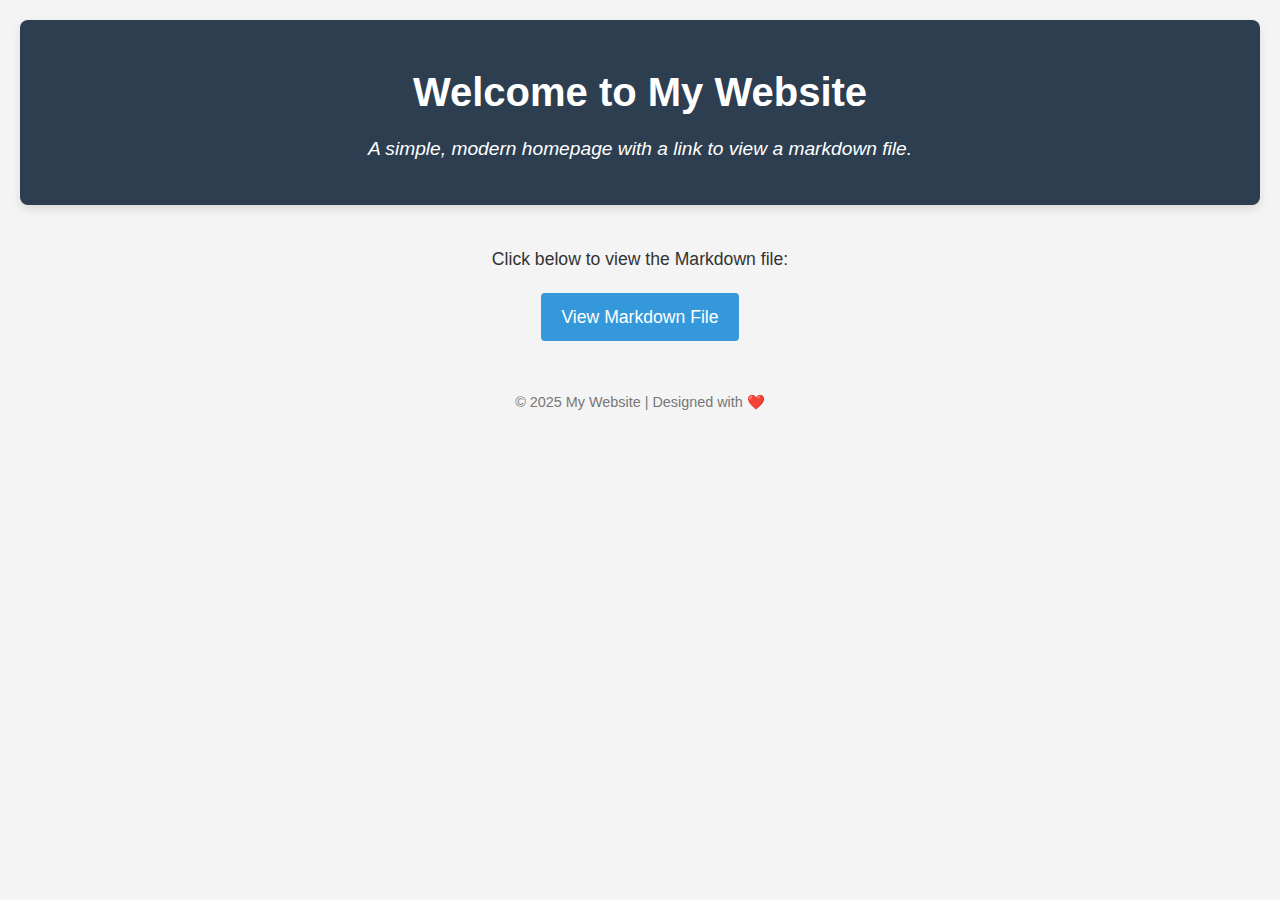
<file: index.html>
<!DOCTYPE html>
<html lang="en">
<head>
  <meta charset="UTF-8">
  <meta name="viewport" content="width=device-width, initial-scale=1.0">
  <title>My Website</title>
  <link rel="stylesheet" href="styles.css">
</head>
<body>

  <header>
    <h1>Welcome to My Website</h1>
    <p class="tagline">A simple, modern homepage with a link to view a markdown file.</p>
  </header>

  <main>
    <section class="content">
      <p>Click below to view the Markdown file:</p>
      <a href="django.md" target="_blank" class="link-button">View Markdown File</a>
    </section>
  </main>

  <footer>
    <p>&copy; 2025 My Website | Designed with ❤️</p>
  </footer>

</body>
</html>
</file>
<file: styles.css>
/* Basic reset */
* {
  margin: 0;
  padding: 0;
  box-sizing: border-box;
}

/* Body styles */
body {
  font-family: 'Arial', sans-serif;
  background-color: #f4f4f4;
  color: #333;
  line-height: 1.6;
  padding: 20px;
  text-align: center;
}

/* Header styles */
header {
  background-color: #2c3e50;
  color: white;
  padding: 40px 20px;
  border-radius: 8px;
  box-shadow: 0 4px 10px rgba(0, 0, 0, 0.1);
}

header h1 {
  font-size: 2.5rem;
  margin-bottom: 10px;
}

header .tagline {
  font-size: 1.2rem;
  font-style: italic;
}

/* Main content styles */
main {
  margin-top: 40px;
}

.content p {
  font-size: 1.1rem;
  margin-bottom: 20px;
}

.link-button {
  display: inline-block;
  padding: 10px 20px;
  background-color: #3498db;
  color: white;
  text-decoration: none;
  font-size: 1.1rem;
  border-radius: 4px;
  transition: background-color 0.3s ease;
}

.link-button:hover {
  background-color: #2980b9;
}

/* Footer styles */
footer {
  margin-top: 50px;
  font-size: 0.9rem;
  color: #777;
}
</file>
